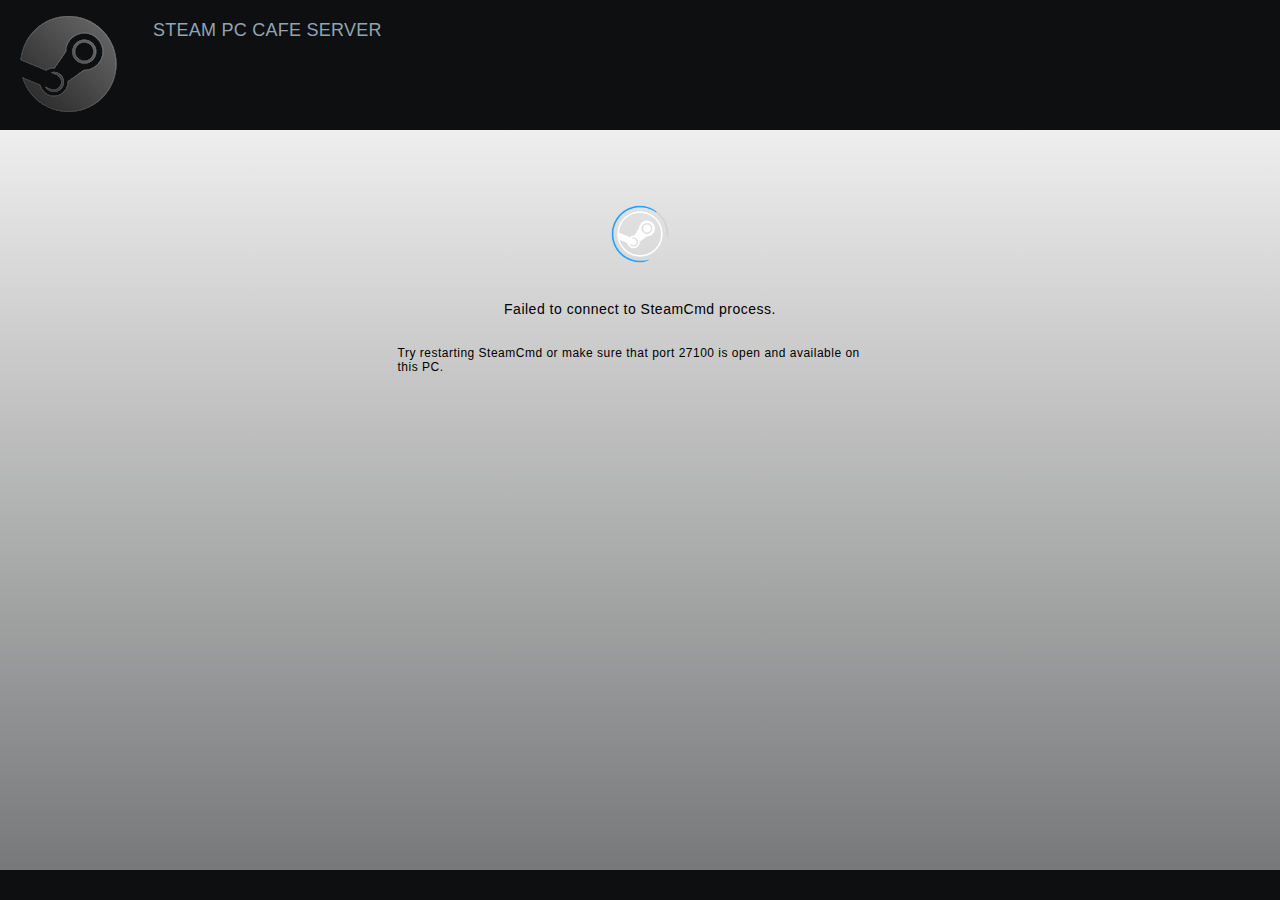
<file: tools/steamcmd/siteserverui/index.html>
<!doctype html>
<html>
	<head>
		<meta charset="UTF-8">
		<title>Steam Site Server</title>
		<link href="css/main.css" rel="stylesheet">
	</head>
	<body>
		<div id='root'></div>
		<script src="js/main.js"></script>
		<script src="js/libraries~b28b7af69.js"></script>
		<script src="js/manifest.js"></script>
	</body>
</html>
</file>
<file: tools/steamcmd/siteserverui/css/main.css>
body{position:fixed;top:0;right:0;bottom:0;left:0;background-color:#fff;margin:0;padding:0;font-family:"Helvetica, Motiva Sans","Segoe UI",Arial,sans-serif;height:100%}:focus{outline:unset}#root{width:100%;height:100%}.link{text-decoration:underline}.blue{color:blue}.PopupGenericTitle{letter-spacing:2px;font-size:18px;font-weight:700;font-family:"Helvetica"}.PopupGenericBodyText{letter-spacing:.5px;font-size:14px;font-weight:normal;font-family:"Helvetica"}.HelpText{letter-spacing:.5px;font-size:12px;font-weight:normal;font-family:"Helvetica"}.TextPairName{float:left;font-weight:bold;padding-right:4px}.TextPairValue{float:left;font-weight:normal}.GenericButton{margin:auto;color:#fff;background-color:#545455;border-color:#3f3f3f;border-radius:4px;padding:6px 12px;letter-spacing:1px;font-size:14px;font-weight:400;font-family:"Helvetica"}.default{text-decoration:underline dotted #a1a1a1}.disabled{opacity:.6}.GenericButton:hover{background-color:dimgray}.GenericButtonGroup .GenericButton{margin-right:10px}.btn_blue_white_innerfade{border-radius:4px;border:none;padding:2px 8px 2px 8px;display:inline-block;cursor:pointer;text-decoration:none !important;color:#fff !important;background:#8bbbfd;background:-webkit-linear-gradient(top, #8bbbfd 5%, #3c6091 95%);background:linear-gradient(to bottom, #8bbbfd 5%, #3c6091 95%)}.btn_blue_white_innerfade:hover{background:-webkit-linear-gradient(top, #93bffd 5%, #93bffd 95%);background:linear-gradient(to bottom, #93bffd 5%, #41628f 95%)}.btn_blue_white_innerfade:active{box-shadow:2px 2px #666}.SiteServerMain{width:100%;height:100%;border:0px solid #0e0f11}.MainWindow{width:100%;height:100%;position:relative}.MainWindowContentContainer{position:absolute;top:130px;left:0px;right:0px;bottom:30px;display:flex;flex-direction:row}.MainWindowContent .MainWindowContentGradient{width:100%;height:100%;position:absolute;top:0px;z-index:10;background:linear-gradient(to bottom, #eee 0%, #777879 100%)}.MainWindowContent{width:100%;height:100%}.MainWindowContent>div{width:100%;height:100%}.MainNavRoot{position:relative;grid-row:2;grid-column:1;background-color:rgba(25,28,33,0);z-index:900}.TitleBar{display:flex;flex-direction:row;height:130px;width:100%;justify-content:flex-end;-webkit-app-region:drag;z-index:1000;position:relative}.Footer{height:30px;width:100%;z-index:1000;position:fixed;left:0;bottom:0;background-color:#0e0f11;font-size:12px;letter-spacing:.25px;font-family:"Helvetica";color:#91a4b4}.FooterStatusName{float:left;font-weight:bold;padding-right:4px}.FooterStatusValue{float:left;font-weight:normal}.FooterConnectionStatus{float:left;margin-left:10px;padding-top:8px}.FooterCacheStatus{float:right;margin-right:10px;color:#91a4b4;padding-top:8px}.MainNavContainer{display:flex;flex-direction:row;justify-content:left;position:absolute;width:100%;margin-left:20px;margin-right:auto;margin-top:16px}.SteamLogoMainNav{width:100px;height:100px;background-image:url(../images/SteamLogo.png?v=18278beebef520c9bc0b4ebc9baafda0);background-repeat:no-repeat;margin-top:0px;-webkit-app-region:no-drag;transition-property:background-image;transition-duration:.24s;transition-timing-function:ease-in-out}.TitleBarTitle{position:absolute;top:-20px;text-transform:uppercase;position:relative;top:0px;left:0px;margin-left:33px;color:#91a4b4;font-size:18px;font-weight:medium;letter-spacing:.25px;line-height:27px;margin-top:1px;font-family:"Helvetica";height:27px}.MainWindowTitleBarButton{text-transform:uppercase;margin-left:33px;color:#91a4b4;font-size:12px;font-weight:medium;letter-spacing:.25px;line-height:27px;margin-top:1px;font-family:"Helvetica";-webkit-app-region:no-drag;height:27px;position:relative;transition-property:color;transition-duration:.24s}.MainWindowTitleBarButton:hover{color:#eee;height:46px}.MainWindowTitleBar.TitleBar{justify-content:space-between;background-color:#111316;background-color:#0e0f11}.MainWindowTitleBarButton.SteamLogoMainNav .MainNavPopout{margin-left:10px}.TitleButtonBar{display:flex;flex-direction:row-reverse;z-index:1;position:absolute;right:0px}.title-area-icon{width:30px;height:30px;border-radius:0px;transition-property:background-color;transition-timing-function:ease-in-out;transition-duration:.2s;background-size:12px;background-repeat:no-repeat;background-position:center;-webkit-app-region:no-drag}.TitleButtonBar .title-area-icon:hover{background-color:#2f333b}.closeButtonContainer{width:30px;height:30px;background-image:url(../images/x_close_icon.png?v=6e163091f4ca72f4bce8cb7097cca1ee);background-size:12px;background-repeat:no-repeat;background-position:center;transition-property:filter;transition-timing-function:ease-in-out;transition-duration:.2s}.closeButtonContainer:hover{filter:brightness(2)}.maximizeRestoreButtonContainer{width:30px;height:30px;background-image:url(../images/maximize_icon.png?v=a0cdaddbb0b5fab42034234d22a5bf66);background-size:12px;background-repeat:no-repeat;background-position:center;transition-property:filter;transition-timing-function:ease-in-out;transition-duration:.2s}.maximizeRestoreButtonContainer:hover{filter:brightness(2)}.minimizeButtonContainer{width:30px;height:30px;background-image:url(../images/minimize_icon.png?v=5148af1135d3c10fa4bedb8b8994dc22);background-size:12px;background-repeat:no-repeat;background-position:center;transition-property:filter;transition-timing-function:ease-in-out;transition-duration:.2s}.minimizeButtonContainer:hover{filter:brightness(2)}.fullScreenButton{background-image:url(../images/maximize_icon.png?v=a0cdaddbb0b5fab42034234d22a5bf66)}:-webkit-full-screen .TitleBar{background-color:blue}.modal_background{position:fixed;top:0;right:0;bottom:0;left:0;background-color:rgba(0,0,0,.8);z-index:9999;opacity:1;display:flex;align-items:center;justify-content:center}.modal-anim-appear,.modal-anim-enter{opacity:.01}.modal-anim-appear.modal-anim-appear-active,.modal-anim-enter.modal-anim-enter-active{opacity:1;transition:opacity 320ms ease-in}.modal-anim-exit{opacity:1}.modal-anim-exit.modal-anim-exit-active{opacity:.01;transition:opacity 320ms ease-in}.modal_frame{background-color:#222;border:1px solid #bbb;padding:20px}.modal_title{padding:20px 20px 0px 20px}.model_content{padding:20px}.SteamFeatureNav{display:flex;flex:1;flex-direction:column;height:100%;max-height:100%;box-sizing:border-box;z-index:1;background-color:#23262c;overflow-x:hidden;overflow-y:scroll;padding-right:12px;max-width:270px;width:270px}.SteamFeatureNav .HowToTip{background-color:#1e2126;color:#a0a8ab;padding:10px;max-width:210px;width:100%;box-sizing:border-box;margin-bottom:10px}.SteamFeatureNav .HighlightTip{color:#1294c5}.SteamFeatureNavGroup{margin-bottom:4px;width:100%}.TopNavPopoutLineRule{width:100%;height:8px}.SteamFeatureNavGroup h1{font-size:16px;color:#bbb;letter-spacing:1.5px;font-size:14px;font-weight:300;text-transform:uppercase;color:#dde3ee;letter-spacing:1.5px;margin-top:20px;margin-left:20px;margin-bottom:8px}.PersonaLineRule{height:1px;width:100%;background-color:#2f333b;margin-top:5px;margin-bottom:3px}.SteamFeatureNavGroup.BottomSection{padding-bottom:0px;border-bottom:none}.SteamFeatureNav hr{border-color:#565656;margin-bottom:20px}.SteamFeatureNavItem{display:flex;align-items:center;cursor:pointer;padding:5px;padding-left:8px;padding-right:16px;transition-property:background-color;transition-duration:.18s;transition-timing-function:ease-in-out}.SteamFeatureNavItem:hover{background-color:#2f333b;color:#dde3ee}.SteamFeatureNavItem.NoIcon{padding-top:0px;padding-bottom:0px}.SteamFeatureNavItem_icon{width:25px;height:25px;margin-right:6px;background-repeat:no-repeat;background-size:cover;filter:hue-rotate(180deg) saturate(0)}.SteamFeatureNavItem:hover .SteamFeatureNavItem_icon{filter:hue-rotate(0deg) saturate(10)}.SteamFeatureNavItem_label{margin-bottom:2px;margin-top:3px;color:#9b9b9b;font-weight:300;font-size:14px;text-transform:uppercase;display:inline-flex;white-space:nowrap}.SteamFeatureNavItem.NoIcon .SteamFeatureNavItem_label{margin-left:12px;margin-right:12px;text-transform:none;letter-spacing:.1px}.SteamFeatureNavItem:hover .SteamFeatureNavItem_label{color:#c9c9c9}.PersonaButton .MainNavPopout,.NotificationsButton .MainNavPopout{top:45px}.NotificationsButton .MainNavPopout{left:auto;right:0px}.TopNavPopoutContents{flex-grow:1;display:none;flex-direction:column;align-content:flex-start;padding-top:8px;padding-bottom:8px;min-width:200px;background-color:#17181b;opacity:.8}.MainWindowTitleBarButton:hover .MainNavPopout .TopNavPopoutContents{display:block}.LoginWindowContentContainer{position:absolute;top:130px;left:0px;right:0px;bottom:30px;display:flex;flex-direction:row}.LoginWindowContent .LoginWindowContentGradient{width:100%;height:100%;position:absolute;top:0px;z-index:10;background:linear-gradient(to bottom, #eee 0%, #777879 100%)}.LoginWindowContent{width:100%;height:100%;background-color:#eee;position:relative;display:flex;justify-content:center}.MainWindowContent>div{width:100%;height:100%}.MainWindowClientStatusContainer{position:absolute;top:20px;left:20px;right:20px;bottom:0px;display:flex;flex-direction:row}.MainWindowClientStatusContainer .ClientStatusContainerGradient{width:100%;height:100%;position:absolute;top:0px;z-index:10;overflow:hidden;display:flex;flex-direction:column}.ClientStatusContainer{display:flex;flex-direction:column}.ClientStatusHeader{vertical-align:middle;min-height:1px;padding-bottom:10px;flex-shrink:0}.ClientStatusHeader .PopupGenericBodyTitle{letter-spacing:2px;font-size:18px;font-weight:700}.LoginBackground{width:100%;height:100%;position:relative;display:flex;justify-content:center}.LoginBackground .TitleBar{position:absolute;top:0;left:0;right:0}.LoginStatusContainer{margin:auto}.LoginError{margin-top:15px;max-width:485px;font-size:20px;color:#888}.LoginContainer{margin-top:72px;vertical-align:middle;min-height:1px;padding-right:15px;padding-left:15px;max-width:485px}.LoginContainer .PopupGenericTitle{letter-spacing:2px;font-size:18px;font-weight:700}.LanguageWindowContentContainer,.CacheWindowContentContainer{position:absolute;top:130px;left:0px;right:0px;bottom:30px;display:flex;flex-direction:row}.LanguageWindowContent .LanguageWindowContentGradient,.CacheWindowContent .CacheWindowContentGradient{width:100%;height:100%;position:absolute;top:0px;z-index:10;background:linear-gradient(to bottom, #eee 0%, #777879 100%)}.LanguageWindowContent,.CacheWindowContent{width:100%;height:100%;background-color:#eee;position:relative;display:flex;justify-content:center}.LanguageBackground,.CacheBackground{width:100%;height:100%;position:relative;display:flex;justify-content:center}.LanguageContainer,.CacheContainer{margin-top:30px;vertical-align:middle;min-height:1px;padding-right:15px;padding-left:15px;max-width:500px}.LanguageContainer .PopupGenericTitle,.CacheContainer .PopupGenericTitle{letter-spacing:2px;font-size:18px;font-weight:700}.LanguageForm{max-width:300px}.LanguageFormGroup,.CacheFormGroup{display:flex;margin-bottom:15px}.LanguageFormGroup select{display:block;width:100%;height:28px;font-size:16px;line-height:1.42857143;padding-left:4px;color:#555;background-color:#fff;background-image:none;border:1px solid #b3b5b6;border-radius:4px}.SteamGuardForm,.MainLoginForm{width:485px;margin-top:32px}.MainLoginFormGroup{margin-bottom:15px}.MainLoginFormGroup input{display:block;width:100%;height:28px;font-size:16px;line-height:1.42857143;padding-left:4px;color:#555;background-color:#fff;background-image:none;border:1px solid #b3b5b6;border-radius:4px}.MainLoginFormGroup .PopupGenericBodyText{display:inline-block;letter-spacing:.5px;font-size:14px;font-weight:700;max-width:100%;margin-bottom:5px}.MainLoginFormRemember{margin-bottom:15px;display:flex}.MainLoginFormRemember input{display:block;width:20px;height:20px;color:#555;background-color:#fff;border:1px solid #777879;border-radius:4px;margin-left:-1px}.MainLoginFormRemember .PopupGenericBodyText{display:inline-block;padding-top:3px;letter-spacing:.5px;font-size:14px;font-weight:700;max-width:100%;margin-bottom:5px}.LoginStatusContainer,.LanguageForm,.SteamGuardForm{width:485px}.LoginStatusMessage{width:485px;margin-top:32px;margin-bottom:15px}.LoginStatusMessage .PopupGenericBodyText{display:flex;padding-top:3px;letter-spacing:.5px;font-size:14px;font-weight:500;max-width:100%;margin-bottom:5px;align-items:center;justify-content:center}.LoginStatusButtonContainer{display:flex;align-items:center;justify-content:center}.SteamGuardForm input[type=text]{display:block;width:150px;height:28px;padding-left:12px;font-size:14px;line-height:1.42857143;color:#555;background-color:#fff;background-image:none;border:1px solid #ccc;border-radius:4px}.HowToTip{position:relative}.HowToTip .HowToDismiss{position:absolute;top:3px;right:3px}.table{width:100%;max-width:100%;margin-bottom:15px;border-collapse:collapse}.table>thead>tr>th,.table>tbody>tr>td{padding:4px 4px 4px 4px;line-height:16px;vertical-align:middle;border-top:1px solid #555;word-wrap:break-word}.table>thead>tr>th{text-align:left;font-weight:bold;vertical-align:bottom;border-bottom:2px solid #555;background-color:#777}.table>thead:first-child>tr:first-child>th{border-top:0}.table-striped>tbody>tr:nth-of-type(odd){background-color:#888}.table-bordered{border:1px solid #555}.table-bordered>thead>tr>th,.table-bordered>tbody>tr>td{border:1px solid #555}.table-hover>tbody>tr:hover{background-color:#aaa}.ClientStatusTableContainer{display:block;overflow:auto}.ClientStatusTable{font-size:12px;letter-spacing:.25px;font-family:"Helvetica"}.ClientStatusTable .col0{width:120px}.ClientStatusTable .col1{width:150px}.CafeFundingContainer{display:block;flex-shrink:0;margin-bottom:20px}.CafeFundingTableContainer{display:block;max-height:200px;overflow:auto}.CafeFundingTable{font-size:12px;letter-spacing:.25px;font-family:"Helvetica"}.CafeFundingTable .col0{width:120px}.CafeFundingTable .col1{width:150px}.profile{display:flex;align-items:center}.avatar{width:32px;height:32px;margin:2px 4px -2px 2px}.GenericDialog{background-color:#a3a2a2;width:500px}.GenericDialogContainer{margin-bottom:15px}.CacheEditDialog{text-transform:uppercase;background-color:#a3a2a2}.CacheEditContainer{margin-top:15px;font-size:12px;font-weight:medium;letter-spacing:.25px;font-family:"Helvetica";-webkit-app-region:no-drag}.CacheEditGroup{margin-bottom:15px;display:flex;flex-direction:row;justify-content:flex-start;break-before:always;line-height:20px;height:28px}.CacheEditGroup input{margin-left:0px}.CacheEditMaxSize,.CacheEditPort{display:block;width:60px;height:18px;font-size:12px;line-height:1.42857143;padding-left:4px;color:#555;background-color:#fff;background-image:none;border:1px solid #b3b5b6;border-radius:4px;margin-right:15px}.CacheEditLocation{display:block;width:200px;height:18px;font-size:12px;line-height:1.42857143;padding-left:4px;padding-right:4px;color:#555;background-color:#fff;background-image:none;border:1px solid #b3b5b6;border-radius:4px;margin-right:4px}.tooltip{position:relative;display:inline-block}.tooltip-icon{height:15px;width:15px;margin-left:4px;background-image:url([data-uri]);background-repeat:no-repeat}.tooltip .tooltip-container .tooltiptext{visibility:hidden;background-color:#17181b;opacity:.85;color:#c9c9c9;text-align:left;padding:5px;border-radius:4px;font-size:12px;bottom:100%;margin-left:-9px;margin-bottom:10px;position:absolute;z-index:1;display:block;max-width:300px}.tooltip .tooltip-container .tooltiptext::after{content:" ";position:absolute;top:100%;left:5%;margin-left:-5px;border-width:5px;border-style:solid;border-color:#17181b transparent transparent transparent}.tooltip-container{position:absolute;width:300px}.tooltip:hover .tooltiptext{visibility:visible}.slideup,.slidedown{max-height:0;overflow-y:hidden;transition:max-height .5s ease-in-out}.slideup{max-height:200px}.AcctStatusAlert{width:100%;z-index:1000;position:absolute;bottom:30px;background-color:#17181b;opacity:.8;color:#c9c9c9;text-align:left;border:none;outline:none;display:flex;flex-direction:row}.AcctAlertIcon{width:20px;height:20px;margin-top:4px;margin-left:4px;margin-right:4px;background-size:20px;background-image:url(../images/icon_errorwarning.png?v=c470aa4fcb258e65c553defd02ccec69);background-repeat:no-repeat;background-position:center;-webkit-app-region:no-drag}.AcctInfoIcon{width:20px;height:20px;margin-top:4px;margin-left:4px;margin-right:4px;background-size:20px;background-image:url([data-uri]);background-repeat:no-repeat;background-position:center;-webkit-app-region:no-drag}.AcctStatusAlertMsg{padding-left:4px;padding-top:6px;padding-right:4px;padding-bottom:6px;max-width:90%}.ExpandAlertIcon{width:15px;height:15px;padding-right:4px;position:absolute;bottom:30px;right:0px;background-size:15px;background-image:url([data-uri]);background-repeat:no-repeat;background-position:center;-webkit-app-region:no-drag;transition-property:background-color;transition-timing-function:ease-in-out;transition-duration:.5s;background-color:#777879;border-radius:4px}.ExpandAlertIcon:hover{filter:brightness(1.2)}
body{margin:0;padding:0;font-family:"Motiva Sans","Segoe UI",Arial,Helvetica,sans-serif;user-select:none}a{text-decoration:none;color:inherit}textarea,input,button{outline:none;font-family:"Motiva Sans"}.MainNavPopout{position:absolute;left:0px;top:30px;z-index:5;pointer-events:auto;-webkit-app-region:no-drag}.MainWindowTitleBarButton .PopoutHighlight{background:linear-gradient(to right, #2b77fe 0%, #29aaff 100%);width:64px;height:3px;position:absolute;top:29px;left:0px;z-index:10;width:0%}.MainWindowTitleBarButton.popoutVisible .PopoutHighlight{width:100%}.MainWindowTitleBarButton.SteamLogoMainNav.popoutVisible .PopoutHighlight{width:calc(100% - 36px);margin-left:36px}.MainNavMenu{width:64px;height:64px;background-position-y:5%;background-position-x:12%;background-size:25% 25%;background-repeat:no-repeat;filter:hue-rotate(180deg) saturate(0);display:none}.MainNav .steam_logo{margin:16px auto 0px auto;width:40px;opacity:1;cursor:pointer}.MainNav .steam_logo svg{transition-property:transform,color,filter;transition-duration:200ms;transition-timing-function:cubic-bezier(0.95, 0.05, 0.795, 0.035);filter:hue-rotate(180deg) saturate(0)}.MainNav .steam_logo svg:hover{filter:hue-rotate(180deg) saturate(10)}.MainNav .steam_logo:hover,.MainNav .steam_logo.homeMenuVisible{opacity:1}.sidebar_container{width:20px;position:fixed;right:0px;height:100%}.sidebar{width:500px;position:absolute;right:-500px;top:96px;bottom:0;background-color:#212121;transition:right 350ms,opacity 350ms,box-shadow 350ms;transition-delay:1s;display:flex;color:#fff}.sidebar_target{display:flex;flex-direction:column;align-items:center;justify-content:center;padding:6px;width:40px;height:40px}.sidebar_icon{position:relative}.sidebar_icon{width:64px;height:64px}.sidebar_container:hover .sidebar,.sidebar:hover,.sidebar.active{right:0px;transition-delay:0s;box-shadow:10px 0 150px 50px #000}.sidebar_content{display:none;flex-grow:1}.sidebar_content.active:not(.not_hover),.sidebar_content.hover,.active .sidebar_content{display:block}.icon_container{flex-basis:50px;height:100%;display:flex;flex-direction:column}.icon_container>div{flex-grow:1}.QuitButtonContainer{display:flex;flex-direction:column;margin:40px}.QuitButtonContainer button{margin-bottom:5px}.MainNavBackground{position:absolute;top:0px;width:100%;height:100%;transition:transform .3s ease-out;background-color:#26282b;background:linear-gradient(to bottom, #272a2e 0%, #0e0f11 100%)}.MainNav{width:43px;height:100%;box-sizing:border-box;padding-bottom:10px;display:flex;flex-direction:column;z-index:10;position:relative;transition-property:background-color,transform,width;transition-duration:.2s}.MainWindow.sidebar_collapsed .MainNav{transform:translateX(-43px);width:0px}.MainNavToggleButton{position:absolute;bottom:6px;left:6px;width:30px;height:30px;background-color:#101113;z-index:3000;opacity:.4;border-radius:4px;background-size:80%;background-repeat:no-repeat;background-position:center;transition-property:opacity;transition-duration:.24s}.MainNavToggleButton:hover{opacity:1}
._2wAKy-0ZkO_vhbiQCP9MgE{display:flex;flex-direction:column;margin:0}._2wAKy-0ZkO_vhbiQCP9MgE._1QfwpLmLTSuiIRLDzdY_7l{animation-name:_1F0lzP-Krz_y5P9ewZEvBD}._2wAKy-0ZkO_vhbiQCP9MgE._1QfwpLmLTSuiIRLDzdY_7l *{animation-name:_1F0lzP-Krz_y5P9ewZEvBD !important;stroke-dasharray:initial !important;stroke-dashoffset:initial !important;stroke-width:5px !important;opacity:1 !important}._2wAKy-0ZkO_vhbiQCP9MgE._1QfwpLmLTSuiIRLDzdY_7l ._2qjZm0dB7I6lcRkZhNTqvD path{stroke-width:0 !important}._2wAKy-0ZkO_vhbiQCP9MgE._1Sy0pXVZOdWbgouFyD2zJj{flex-direction:row}._2wAKy-0ZkO_vhbiQCP9MgE .lYUEjD8Qh3GM_ZrZeLwpI,._2wAKy-0ZkO_vhbiQCP9MgE .SVGIcon_Throbber,._2wAKy-0ZkO_vhbiQCP9MgE .SVGIcon_Throbber path{width:100%;height:100%;position:relative}._2wAKy-0ZkO_vhbiQCP9MgE .lYUEjD8Qh3GM_ZrZeLwpI{align-self:center;margin:0px;width:100%;height:100%}._2wAKy-0ZkO_vhbiQCP9MgE._2zbyh5jEDlV5HVD3iUve-k .lYUEjD8Qh3GM_ZrZeLwpI{width:32px;height:32px}._2wAKy-0ZkO_vhbiQCP9MgE._2CphUsHNDgIWItNIzeIldY .lYUEjD8Qh3GM_ZrZeLwpI{width:64px;height:64px}._2wAKy-0ZkO_vhbiQCP9MgE._1x18vR7Qop8v8_G8qSR6CL .lYUEjD8Qh3GM_ZrZeLwpI{width:92px;height:92px}._3IYPzqtvB2ZE7x710d5x2C{width:100%;height:100%;display:flex;flex-direction:column;align-items:center;justify-content:center}._21nVi2jNuF_prxLY1mAaKK,._2wAKy-0ZkO_vhbiQCP9MgE ._21nVi2jNuF_prxLY1mAaKK{color:#3d85c8;font-size:12px;text-transform:uppercase;text-align:center;flex:1;user-select:none;margin-top:8px;font-weight:500}._2wAKy-0ZkO_vhbiQCP9MgE._2CphUsHNDgIWItNIzeIldY ._21nVi2jNuF_prxLY1mAaKK{margin-top:4px}._2wAKy-0ZkO_vhbiQCP9MgE._2zbyh5jEDlV5HVD3iUve-k ._21nVi2jNuF_prxLY1mAaKK{margin-top:2px}._2wAKy-0ZkO_vhbiQCP9MgE .SVGIcon_Throbber._1ctjA2yjeB21eCDj_r1mVz{filter:blur(3px);position:absolute;left:0;top:0px}._2wAKy-0ZkO_vhbiQCP9MgE .SVGIcon_Throbber._1ctjA2yjeB21eCDj_r1mVz path{stroke:#4375fd}._2wAKy-0ZkO_vhbiQCP9MgE .SVGIcon_Throbber path{stroke:#67c1f5;animation-name:_1O-cWE6nuIVO3x6-Onw0IU;animation-duration:.7s;stroke-linecap:butt;animation-iteration-count:infinite;animation-timing-function:linear;opacity:0}._2wAKy-0ZkO_vhbiQCP9MgE .SVGIcon_Throbber ._1Vv--mA6PueyEKXXMTwljt,._2wAKy-0ZkO_vhbiQCP9MgE .SVGIcon_Throbber ._2K0LzwjOXDopMHoqY_v_CO{stroke-dashoffset:0;stroke-dasharray:116;stroke-width:6px}._2wAKy-0ZkO_vhbiQCP9MgE .SVGIcon_Throbber ._2K0LzwjOXDopMHoqY_v_CO{opacity:1;stroke:#3b8bb9;stroke-width:6px;transform-origin:50% 50%;stroke-linecap:round}._2wAKy-0ZkO_vhbiQCP9MgE .SVGIcon_Throbber ._1Vv--mA6PueyEKXXMTwljt{display:none}@keyframes _1O-cWE6nuIVO3x6-Onw0IU{to{stroke-dashoffset:-232}}._2wAKy-0ZkO_vhbiQCP9MgE .SVGIcon_Throbber ._3sQFkavAEPhliH6DiFmHRH{animation-name:ofdi9VLSRZ5W98WsXVHiq;animation-duration:3s;animation-delay:-1.2s;animation-iteration-count:infinite;animation-timing-function:ease-in-out;opacity:1;stroke-width:0}@keyframes ofdi9VLSRZ5W98WsXVHiq{0%{fill:rgba(103,193,245,0)}50%{fill:rgba(103,193,245,.05)}100%{fill:rgba(103,193,245,0)}}._2wAKy-0ZkO_vhbiQCP9MgE .SVGIcon_Throbber ._1LZffuoDq-N25wNHckxsf ._1XN6ZJ1l8nVoUxp1WnOBqw,._2wAKy-0ZkO_vhbiQCP9MgE .SVGIcon_Throbber ._1LZffuoDq-N25wNHckxsf circle{stroke:#67c1f5;animation-name:_1jALk36CiS_T9Pg7vBjpIQ;animation-duration:3s;animation-delay:-1.2s;animation-iteration-count:infinite;animation-timing-function:linear;transform-origin:67% 36%}._2wAKy-0ZkO_vhbiQCP9MgE .SVGIcon_Throbber ._1LZffuoDq-N25wNHckxsf circle{animation-name:_1KvOgdKiNE9XuSYUau3hKW}._2wAKy-0ZkO_vhbiQCP9MgE .SVGIcon_Throbber ._2qjZm0dB7I6lcRkZhNTqvD path{fill:#67c1f5;stroke-width:0;animation-name:_1KvOgdKiNE9XuSYUau3hKW;animation-duration:3s;animation-delay:-0.6s;animation-iteration-count:infinite;animation-timing-function:linear}@keyframes _1jALk36CiS_T9Pg7vBjpIQ{0%{opacity:0;transform:scale(0.75);stroke-width:4px}20%{opacity:.3}40%{opacity:0}50%{opacity:0;transform:scale(5);stroke-width:0px}100%{opacity:0;transform:scale(5);stroke-width:0px}}@keyframes _1KvOgdKiNE9XuSYUau3hKW{0%{opacity:0}40%{opacity:1}80%{opacity:0}100%{opacity:0}}._2wAKy-0ZkO_vhbiQCP9MgE .SVGIcon_Throbber ._2LGHpu_-ihfOhQwdfR3Kiy,._2wAKy-0ZkO_vhbiQCP9MgE .SVGIcon_Throbber ._2FGCneH2AemMrIrZnZskw_,._2wAKy-0ZkO_vhbiQCP9MgE .SVGIcon_Throbber ._1X-5j16jaQntVrZfadibyc,._2wAKy-0ZkO_vhbiQCP9MgE .SVGIcon_Throbber ._1pj1Q3Ef4FdHDdl9QEtpxp,._2wAKy-0ZkO_vhbiQCP9MgE .SVGIcon_Throbber .xFmZaMe5nZpoTc5PQBKn3,._2wAKy-0ZkO_vhbiQCP9MgE .SVGIcon_Throbber ._3MGYowzMQ6TwbH3fu9SVjt,._2wAKy-0ZkO_vhbiQCP9MgE .SVGIcon_Throbber .ktVJ42jiVhWEVV9O6z2FK,._2wAKy-0ZkO_vhbiQCP9MgE .SVGIcon_Throbber ._3s_7my869lIOj-1vnqJ39y,._2wAKy-0ZkO_vhbiQCP9MgE .SVGIcon_Throbber ._11MVp53Me_frOuaJfsQ4FE,._2wAKy-0ZkO_vhbiQCP9MgE .SVGIcon_Throbber ._2cl-maglen-RF0YQjShgqG,._2wAKy-0ZkO_vhbiQCP9MgE .SVGIcon_Throbber ._3-JE0FpIzECzeqtd5cyjGI,._2wAKy-0ZkO_vhbiQCP9MgE .SVGIcon_Throbber ._1xNIKvHdzLhBldONo6yIZs,._2wAKy-0ZkO_vhbiQCP9MgE .SVGIcon_Throbber ._1S17yicfcrPc11m83ydGp3,._2wAKy-0ZkO_vhbiQCP9MgE .SVGIcon_Throbber ._1-oUJqmCLOoGqVJz5dgj6J,._2wAKy-0ZkO_vhbiQCP9MgE .SVGIcon_Throbber ._2tXgejjqNKy6cSX1Lv7PrG{animation-name:_1fs4RGcMBRzbQQirDBiFoM;animation-duration:3s;stroke-dasharray:150 950}._2wAKy-0ZkO_vhbiQCP9MgE .SVGIcon_Throbber ._2tXgejjqNKy6cSX1Lv7PrG{animation-delay:0s;opacity:.06;stroke-width:.5px}._2wAKy-0ZkO_vhbiQCP9MgE .SVGIcon_Throbber ._1-oUJqmCLOoGqVJz5dgj6J{animation-delay:-0.1s;opacity:.13;stroke-width:1px}._2wAKy-0ZkO_vhbiQCP9MgE .SVGIcon_Throbber ._1S17yicfcrPc11m83ydGp3{animation-delay:-0.2s;opacity:.2;stroke-width:1.5px}._2wAKy-0ZkO_vhbiQCP9MgE .SVGIcon_Throbber ._1xNIKvHdzLhBldONo6yIZs{animation-delay:-0.3s;opacity:.26;stroke-width:2px}._2wAKy-0ZkO_vhbiQCP9MgE .SVGIcon_Throbber ._3-JE0FpIzECzeqtd5cyjGI{animation-delay:-0.4s;opacity:.33;stroke-width:2.5px}._2wAKy-0ZkO_vhbiQCP9MgE .SVGIcon_Throbber ._2cl-maglen-RF0YQjShgqG{animation-delay:-0.5s;opacity:.4;stroke-width:3px}._2wAKy-0ZkO_vhbiQCP9MgE .SVGIcon_Throbber ._11MVp53Me_frOuaJfsQ4FE{animation-delay:-0.6s;opacity:.46;stroke-width:3.5px}._2wAKy-0ZkO_vhbiQCP9MgE .SVGIcon_Throbber ._3s_7my869lIOj-1vnqJ39y{animation-delay:-0.7s;opacity:.53;stroke-width:4px}._2wAKy-0ZkO_vhbiQCP9MgE .SVGIcon_Throbber .ktVJ42jiVhWEVV9O6z2FK{animation-delay:-0.8s;opacity:.6;stroke-width:4.5px}._2wAKy-0ZkO_vhbiQCP9MgE .SVGIcon_Throbber ._3MGYowzMQ6TwbH3fu9SVjt{animation-delay:-0.9s;opacity:.66;stroke-width:5px}._2wAKy-0ZkO_vhbiQCP9MgE .SVGIcon_Throbber .xFmZaMe5nZpoTc5PQBKn3{animation-delay:-1s;opacity:.73;stroke-width:5.5px}._2wAKy-0ZkO_vhbiQCP9MgE .SVGIcon_Throbber ._1pj1Q3Ef4FdHDdl9QEtpxp{animation-delay:-1.1s;opacity:.8;stroke-width:6px}._2wAKy-0ZkO_vhbiQCP9MgE .SVGIcon_Throbber ._1X-5j16jaQntVrZfadibyc{animation-delay:-1.2s;opacity:.86;stroke-width:6.5px}._2wAKy-0ZkO_vhbiQCP9MgE .SVGIcon_Throbber ._2FGCneH2AemMrIrZnZskw_{animation-delay:-1.3s;opacity:.93;stroke-width:7px}._2wAKy-0ZkO_vhbiQCP9MgE .SVGIcon_Throbber ._2LGHpu_-ihfOhQwdfR3Kiy{animation-delay:-1.4s;opacity:1;stroke-width:7.5px}@keyframes _1fs4RGcMBRzbQQirDBiFoM{100%{stroke-dashoffset:-1100}}._2zbyh5jEDlV5HVD3iUve-k{width:36px;height:36px}._2CphUsHNDgIWItNIzeIldY{width:64px;height:64px}._1x18vR7Qop8v8_G8qSR6CL{width:92px;height:92px}._1gYeZMYKBDqNpVuw58_LCl{width:120px;height:120px}._3j-p4JOqdpaF4obGtIeAB{width:240px;height:240px}.I3aEq3lbK7Pm8ujENvtri{opacity:0;transition:opacity 1s}.I3aEq3lbK7Pm8ujENvtri._2SwSJd-DlX2dRiDGxZWHI5{opacity:1}._1m8iQOSVziKDHiInrfskv_ img{width:100%}
</file>
